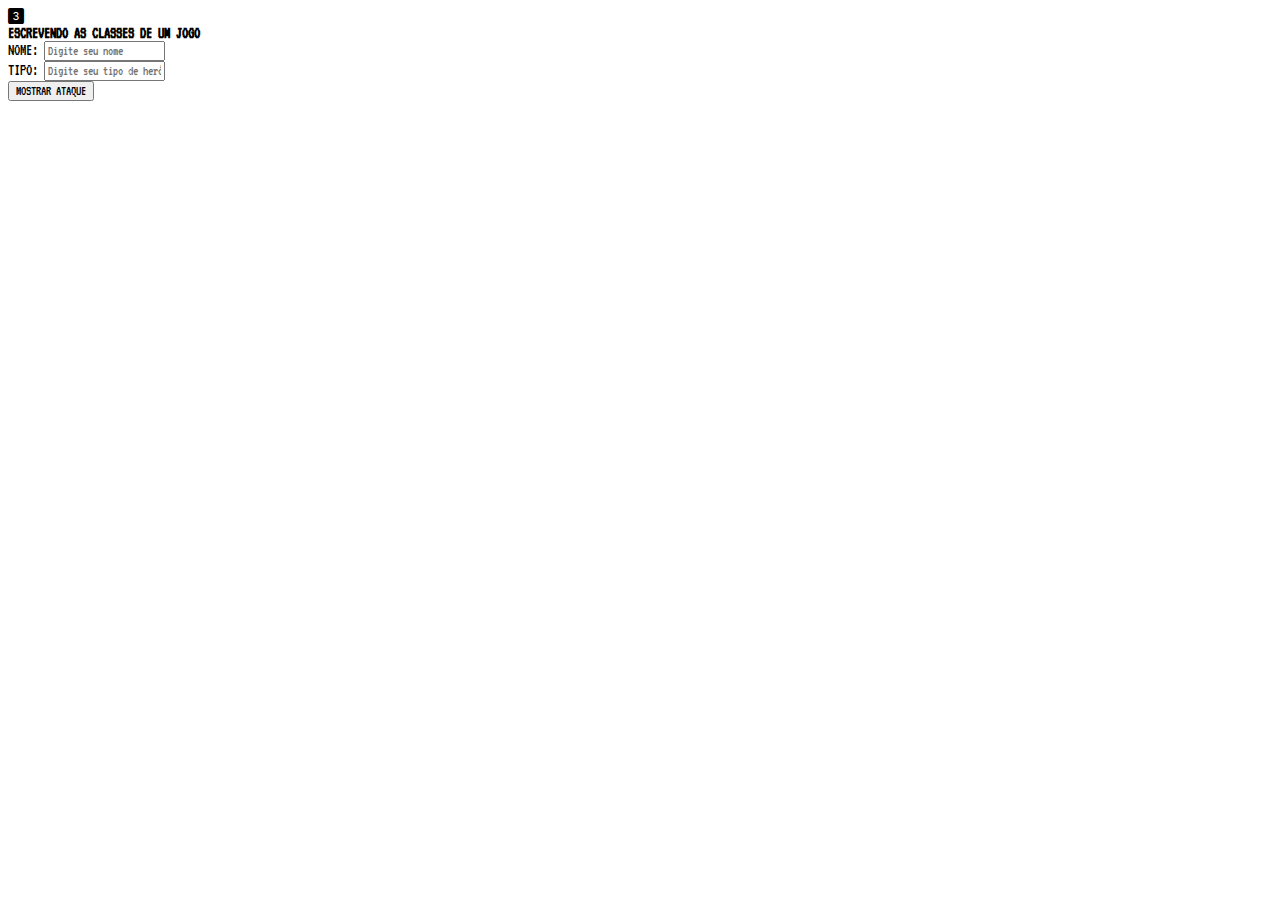
<file: gameClasses3/gameClasses.html>
<!DOCTYPE html>
<html lang="pt-br">
<head>
    <meta charset="UTF-8">
    <meta name="viewport" content="width=device-width, initial-scale=1.0">
    <title>Game Classes</title>
    <link rel="shortcut icon" href="assets/trophy-coin.png" type="image/x-icon">
    <link rel="preconnect" href="https://fonts.googleapis.com">
    <link rel="preconnect" href="https://fonts.gstatic.com" crossorigin>
    <link href="https://fonts.googleapis.com/css2?family=Noto+Sans:wght@500&family=VT323&display=swap" rel="stylesheet">
    <link rel="stylesheet" href="gameClasses.css">
    <link href="https://cdn.jsdelivr.net/npm/bootstrap@5.3.2/dist/css/bootstrap.min.css" rel="stylesheet" integrity="sha384-T3c6CoIi6uLrA9TneNEoa7RxnatzjcDSCmG1MXxSR1GAsXEV/Dwwykc2MPK8M2HN" crossorigin="anonymous">
    <link rel="stylesheet" href="https://cdn.jsdelivr.net/npm/bootstrap-icons@1.11.1/font/bootstrap-icons.css">
</head>
<body>

    <div class="container position-absolute top-50 start-50 translate-middle">
        <div class="row justify-content-center">
            <div class="col-md-6">
                <div class="card rounded-0">
                    <div class="card-header text-center fs-4">
                        <div class="icon-top mx-auto d-block" style="max-width: 50px;">
                            <i class="bi bi-3-square-fill text-success"></i>
                        </div>
                        <strong>ESCREVENDO AS CLASSES DE UM JOGO</strong>
                    </div>
                    <div class="card-body">
                        <div class="row">
                            <div class="col-md-8 mx-auto">
                                <form>
                                    <div class="mb-3">
                                        <label for="inputText" class="form-label">NOME:</label>
                                        <input type="text" class="form-control form-control-lg rounded-0" placeholder="Digite seu nome">
                                    </div>
                                    <div class="mb-3">
                                        <label for="inputText" class="form-label">TIPO:</label>
                                        <input type="text" class="form-control form-control-lg rounded-0" id="inputType" placeholder="Digite seu tipo de herói">
                                    </div>
                                    <div class="d-grid gap-2 col-6 mb-3 mx-auto">
                                        <button type="button" class="btn btn-success mx-auto rounded-0" id="generateBtn">MOSTRAR ATAQUE</button>
                                    </div>
                                </form>
                            </div>
                        </div>
                        <div class="row">
                            <div class="col-md-8 mx-auto">
                                <div class="alert alert-success mt-3 fs-4 text-center rounded-0" id="resultAlert" style="display: none;">
                                  O <span id="heroTypeResult"></span> atacou usando <span id="heroAttackResult"></span>
                                </div>
                            </div>
                        </div>
                    </div>
                </div>
            </div>
        </div>
    </div>

    <script src="gameClasses.js"></script>
    <script src="https://cdn.jsdelivr.net/npm/bootstrap@5.3.2/dist/js/bootstrap.bundle.min.js" integrity="sha384-C6RzsynM9kWDrMNeT87bh95OGNyZPhcTNXj1NW7RuBCsyN/o0jlpcV8Qyq46cDfL" crossorigin="anonymous"></script>
</body>
</html>
</file>
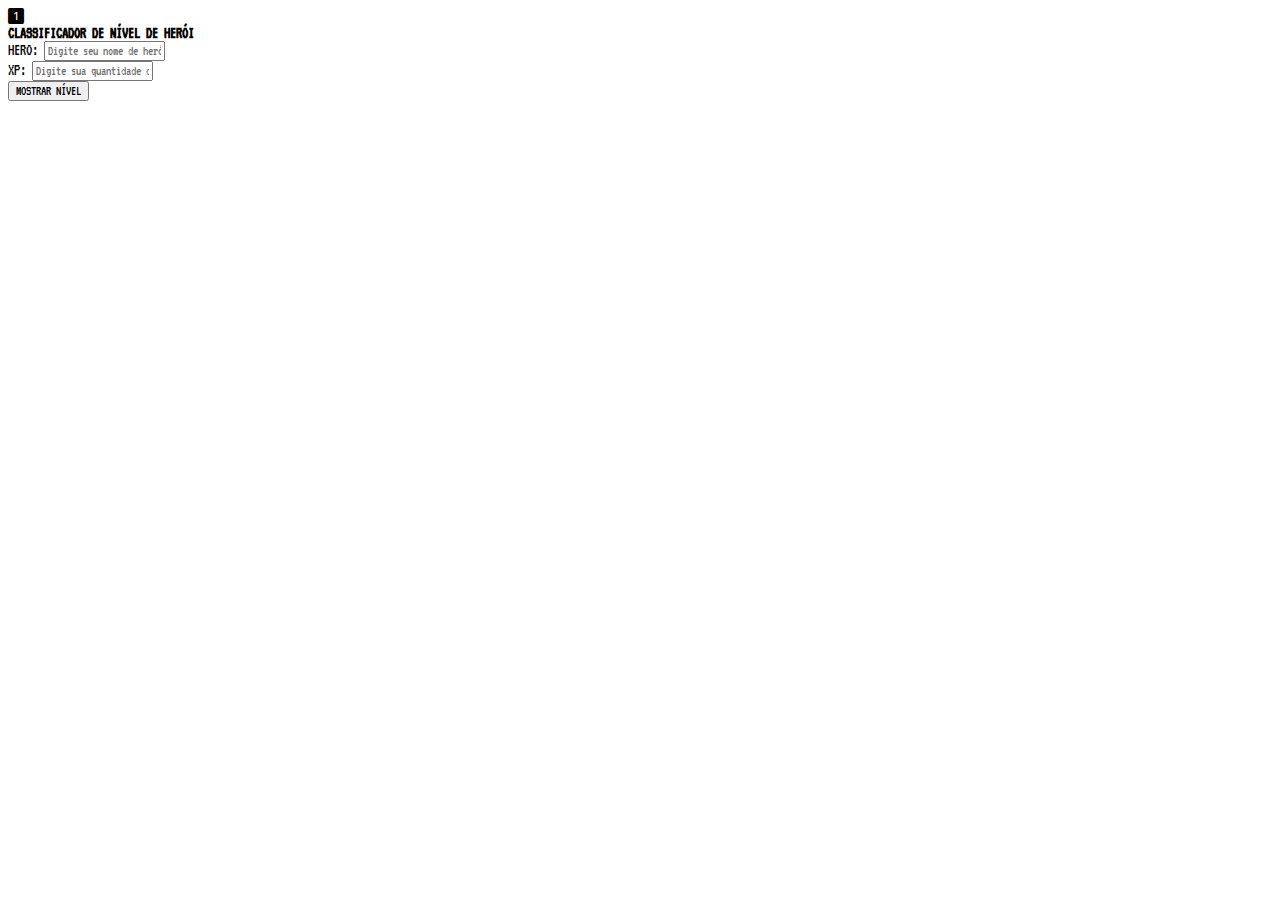
<file: heroLevel1/heroLevel.html>
<!DOCTYPE html>
<html lang="pt-br">
<head>
    <meta charset="UTF-8">
    <meta name="viewport" content="width=device-width, initial-scale=1.0">
    <title>Hero Level</title>
    <link rel="shortcut icon" href="assets/trophy-coin.png" type="image/x-icon">
    <link rel="preconnect" href="https://fonts.googleapis.com">
    <link rel="preconnect" href="https://fonts.gstatic.com" crossorigin>
    <link href="https://fonts.googleapis.com/css2?family=Noto+Sans:wght@500&family=VT323&display=swap" rel="stylesheet">
    <link rel="stylesheet" href="heroLevel.css">
    <link href="https://cdn.jsdelivr.net/npm/bootstrap@5.3.2/dist/css/bootstrap.min.css" rel="stylesheet" integrity="sha384-T3c6CoIi6uLrA9TneNEoa7RxnatzjcDSCmG1MXxSR1GAsXEV/Dwwykc2MPK8M2HN" crossorigin="anonymous">
    <link rel="stylesheet" href="https://cdn.jsdelivr.net/npm/bootstrap-icons@1.11.1/font/bootstrap-icons.css">
</head>
<body>

    <div class="container position-absolute top-50 start-50 translate-middle">
        <div class="row justify-content-center">
            <div class="col-md-6">
                <div class="card rounded-0">
                    <div class="card-header text-center fs-4">
                        <div class="icon-top mx-auto d-block" style="max-width: 50px;">
                            <i class="bi bi-1-square-fill text-success"></i>
                        </div>
                        <strong>CLASSIFICADOR DE NÍVEL DE HERÓI</strong>
                    </div>
                    <div class="card-body">
                        <div class="row">
                            <div class="col-md-8 mx-auto">
                                <form>
                                    <div class="mb-3">
                                        <label for="inputText" class="form-label">HERO:</label>
                                        <input type="text" class="form-control form-control-lg rounded-0 required" id="inputTextName" placeholder="Digite seu nome de herói">
                                    </div>
                                    <div class="mb-3">
                                        <label for="inputText" class="form-label">XP:</label>
                                        <input type="text" class="form-control form-control-lg rounded-0" id="inputTextXP" placeholder="Digite sua quantidade de experiência">
                                    </div>
                                    <div class="d-grid gap-2 col-6 mb-3 mx-auto">
                                        <button type="button" class="btn btn-success mx-auto rounded-0" id="generateBtn">MOSTRAR NÍVEL</button>
                                    </div>
                                </form>
                            </div>
                        </div>
                        <div class="row">
                            <div class="col-md-8 mx-auto">
                                <div class="alert alert-success mt-3 fs-4 text-center rounded-0" id="resultAlert" style="display: none;">
                                    O herói de nome <span id="heroNameResult"></span> <br> está no nível de <span id="heroLevelResult"></span>
                                </div>
                            </div>
                        </div>
                    </div>
                </div>
            </div>
        </div>
    </div>

    <script src="heroLevel.js"></script>
    <script src="https://cdn.jsdelivr.net/npm/bootstrap@5.3.2/dist/js/bootstrap.bundle.min.js" integrity="sha384-C6RzsynM9kWDrMNeT87bh95OGNyZPhcTNXj1NW7RuBCsyN/o0jlpcV8Qyq46cDfL" crossorigin="anonymous"></script>
</body>
</html>
</file>
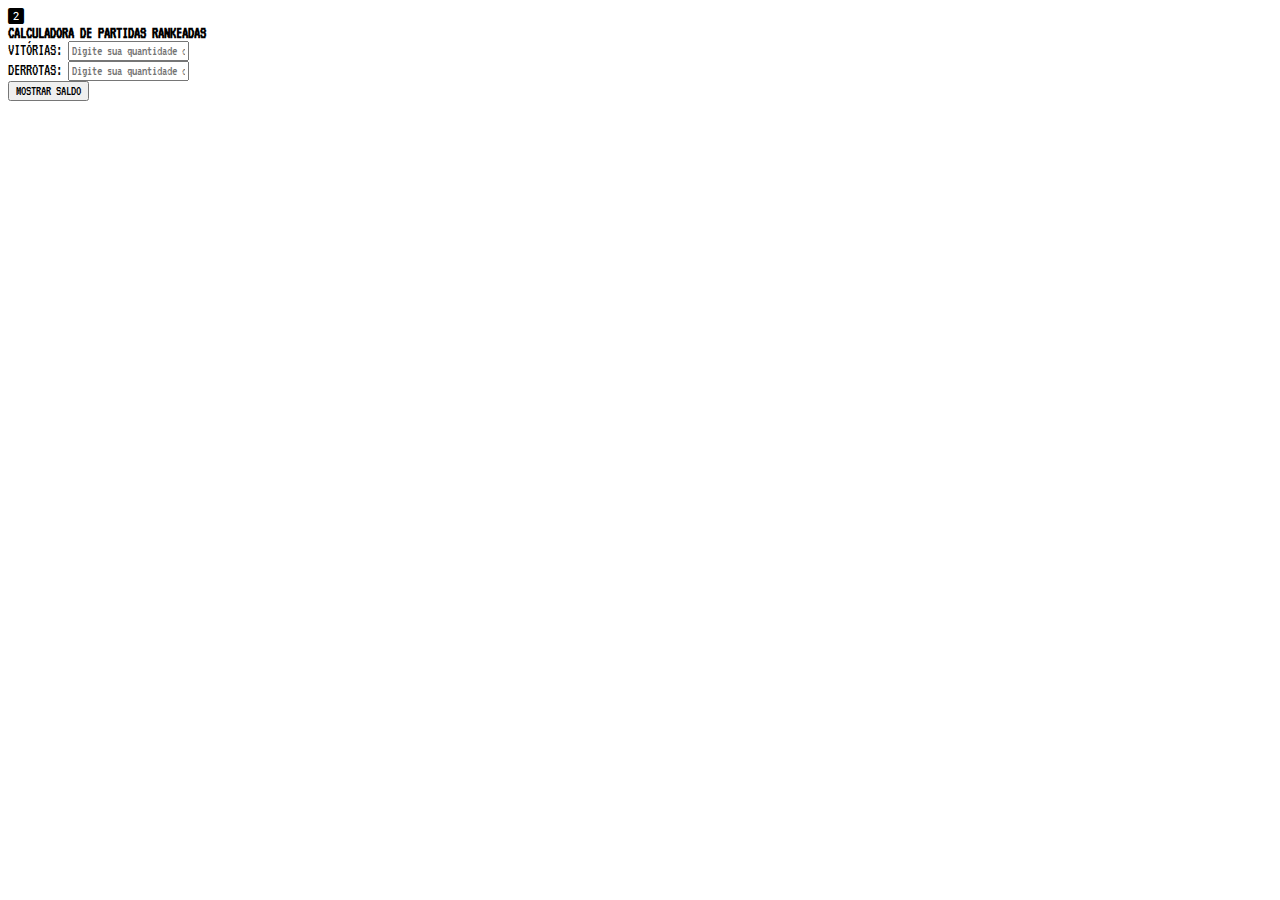
<file: rankedMatches2/rankedMatches.html>
<!DOCTYPE html>
<html lang="pt-br">
<head>
    <meta charset="UTF-8">
    <meta name="viewport" content="width=device-width, initial-scale=1.0">
    <title>Ranked Matches</title>
    <link rel="shortcut icon" href="assets/trophy-coin.png" type="image/x-icon">
    <link rel="preconnect" href="https://fonts.googleapis.com">
    <link rel="preconnect" href="https://fonts.gstatic.com" crossorigin>
    <link href="https://fonts.googleapis.com/css2?family=Noto+Sans:wght@500&family=VT323&display=swap" rel="stylesheet">
    <link rel="stylesheet" href="rankedMatches.css">
    <link href="https://cdn.jsdelivr.net/npm/bootstrap@5.3.2/dist/css/bootstrap.min.css" rel="stylesheet" integrity="sha384-T3c6CoIi6uLrA9TneNEoa7RxnatzjcDSCmG1MXxSR1GAsXEV/Dwwykc2MPK8M2HN" crossorigin="anonymous">
    <link rel="stylesheet" href="https://cdn.jsdelivr.net/npm/bootstrap-icons@1.11.1/font/bootstrap-icons.css">
</head>
<body>

    <div class="container position-absolute top-50 start-50 translate-middle">
        <div class="row justify-content-center">
            <div class="col-md-6">
                <div class="card rounded-0">
                    <div class="card-header text-center fs-4">
                        <div class="icon-top mx-auto d-block" style="max-width: 50px;">
                            <i class="bi bi-2-square-fill text-success"></i>
                        </div>
                        <strong>CALCULADORA DE PARTIDAS RANKEADAS</strong>
                    </div>
                    <div class="card-body">
                        <div class="row">
                            <div class="col-md-8 mx-auto">
                                <form>
                                    <div class="mb-3">
                                        <label for="inputText" class="form-label">VITÓRIAS:</label>
                                        <input type="text" class="form-control form-control-lg rounded-0" id="inputVictories" placeholder="Digite sua quantidade de vitórias">
                                    </div>
                                    <div class="mb-3">
                                        <label for="inputText" class="form-label">DERROTAS:</label>
                                        <input type="text" class="form-control form-control-lg rounded-0" id="inputDefeats" placeholder="Digite sua quantidade de derrotas">
                                    </div>
                                    <div class="d-grid gap-2 col-6 mb-3 mx-auto">
                                        <button type="button" class="btn btn-success mx-auto rounded-0" id="generateBtn">MOSTRAR SALDO</button>
                                    </div>
                                </form>
                            </div>
                        </div>
                        <div class="row">
                            <div class="col-md-8 mx-auto">
                                <div class="alert alert-success mt-3 fs-4 text-center rounded-0" id="resultAlert" style="display: none;">
                                    O herói tem saldo de <span id="heroBalanceResult"></span> <br> e está no nível de <span id="heroLevelResult"></span>
                                </div>
                            </div>
                        </div>
                    </div>
                </div>
            </div>
        </div>
    </div>

    <script src="rankedMatches.js"></script>
    <script src="https://cdn.jsdelivr.net/npm/bootstrap@5.3.2/dist/js/bootstrap.bundle.min.js" integrity="sha384-C6RzsynM9kWDrMNeT87bh95OGNyZPhcTNXj1NW7RuBCsyN/o0jlpcV8Qyq46cDfL" crossorigin="anonymous"></script>
</body>
</html>
</file>
<file: gameClasses3/gameClasses.css>
* {
  font-family: 'Noto Sans', sans-serif;
  font-family: 'VT323', monospace;
}

body {
  background-image: url(https://www.minecraft.net/content/dam/minecraft/backgrounds/bg-wool-dark.png);
}
</file>
<file: heroLevel1/heroLevel.css>
* {
  font-family: 'Noto Sans', sans-serif;
  font-family: 'VT323', monospace;
}

body {
  background-image: url(https://www.minecraft.net/content/dam/minecraft/backgrounds/bg-wool-dark.png);
}
</file>
<file: rankedMatches2/rankedMatches.css>
* {
  font-family: 'Noto Sans', sans-serif;
  font-family: 'VT323', monospace;
}

body {
  background-image: url(https://www.minecraft.net/content/dam/minecraft/backgrounds/bg-wool-dark.png);
}
</file>
